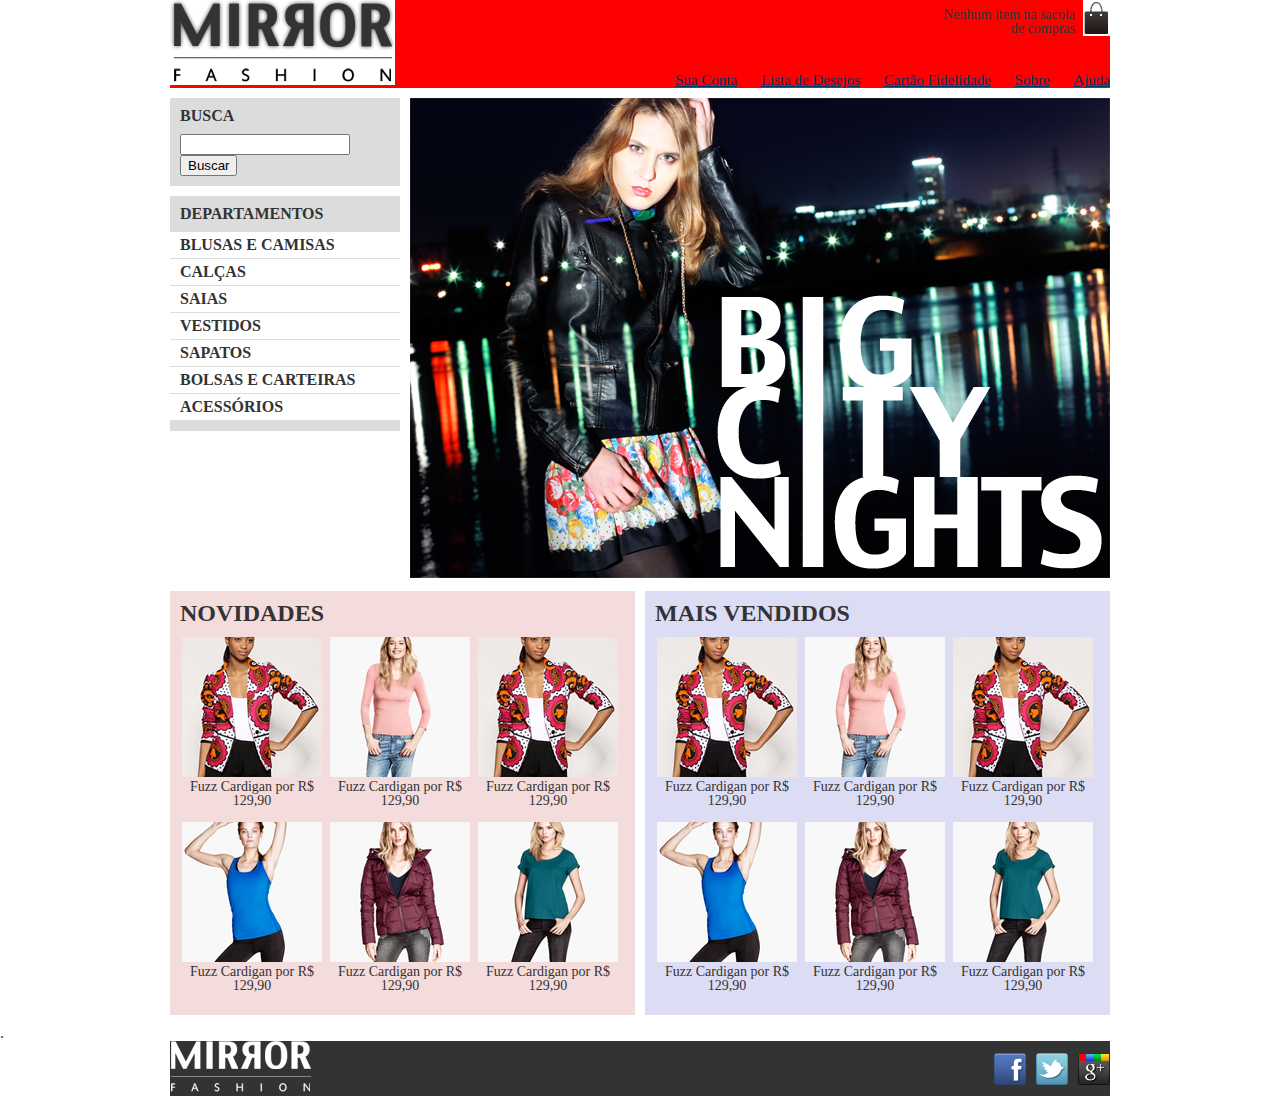
<file: index.html>
<!DOCTYPE html>
<html lang="pt-br">
<head>
    <meta charset="UTF-8">
    <meta http-equiv="X-UA-Compatible" content="IE=edge">
    <meta name="viewport" content="width=device-width, initial-scale=1.0">
    <title>Mirror Fashion</title>
    <link rel="stylesheet" href="index.css">
    <link rel="stylesheet" href="reset.css">
</head>
<body>
    <header class="container"> <!-- Conteúdo do cabeçalho -->
        <h1><img src="img/logo.png" alt="Logo da Mirror Fashion"></h1>
        <p class="sacola"> Nenhum item na sacola de compras</p>
        <nav class="menu-opcoes"> 
            <ul> 
                <li><a href="#">Sua Conta</a></li> 
                <li><a href="#">Lista de Desejos</a></li> 
                <li><a href="#">Cartão Fidelidade</a></li> 
                <li><a href="sobre.html">Sobre</a></li> 
                <li><a href="#">Ajuda</a></li>
            </ul> 
        </nav>
    </header>
    <div class="container destaque">
        <section class="busca"> <h2>Busca</h2>
        <form> <input type="search"> <button>Buscar</button>
        </form>
        </section> <!-- fim .busca -->
        <section class="menu-departamentos"> <h2>Departamentos</h2>
        <nav> <ul> <li><a href="#">Blusas e Camisas</a></li> <li><a href="#">Calças</a></li> <li><a href="#">Saias</a></li> <li><a href="#">Vestidos</a></li> <li><a href="#">Sapatos</a></li> <li><a href="#">Bolsas e Carteiras</a></li> <li><a href="#">Acessórios</a></li>
        </ul> </nav>
        </section> <!-- fim .menu-departamentos -->
        <section class="banner-destaque"> <figure> <img src="img/destaque-home.png" alt="Promoção: Big City Night">
        </figure>
        </section> <!-- fim .banner-destaque -->
        </div> <!-- fim .container .destaque -->

        <div class="container paineis"> <!-- os paineis de novidades e mais vendidos entrarão aqui dentro -->
            <section class="painel novidades"> 
                <h2>Novidades</h2> 
                <ol> <!-- primeiro produto --> 
                    <li> <a href="produto.html"> 
                            <figure> <img src="img/produtos/miniatura1.png" alt="miniatura1"> 
                                <figcaption>Fuzz Cardigan por R$ 129,90</figcaption>
                            </figure> 
                        </a>
                    </li> <!-- fim do primeiro produto -->
            <!-- coloque mais produtos aqui! --> 
            <li> <a href="produto.html"> 
                <figure> <img src="img/produtos/miniatura10.png" alt="miniatura1"> 
                    <figcaption>Fuzz Cardigan por R$ 129,90</figcaption>
                </figure> 
            </a>
        </li>
        <li> <a href="produto.html"> 
            <figure> <img src="img/produtos/miniatura1.png" alt="miniatura1"> 
                <figcaption>Fuzz Cardigan por R$ 129,90</figcaption>
            </figure> 
        </a>
    </li>            <li> <a href="produto.html"> 
        <figure> <img src="img/produtos/miniatura5.png" alt="miniatura1"> 
            <figcaption>Fuzz Cardigan por R$ 129,90</figcaption>
        </figure> 
    </a>
</li>            <li> <a href="produto.html"> 
    <figure> <img src="img/produtos/miniatura4.png" alt="miniatura1"> 
        <figcaption>Fuzz Cardigan por R$ 129,90</figcaption>
    </figure> 
</a>
</li>
</li>            <li> <a href="produto.html"> 
    <figure> <img src="img/produtos/miniatura8.png" alt="miniatura1"> 
        <figcaption>Fuzz Cardigan por R$ 129,90</figcaption>
    </figure> 
</a>
</li>
                </ol>
            </section>

            <section class="painel mais-vendidos"> 
                <h2>Mais Vendidos</h2> 
                <ol> <!-- primeiro produto --> 
                    <li> <a href="produto.html"> 
                            <figure> <img src="img/produtos/miniatura1.png" alt="miniatura1"> 
                                <figcaption>Fuzz Cardigan por R$ 129,90</figcaption>
                            </figure> 
                        </a>
                    </li> <!-- fim do primeiro produto -->
            <!-- coloque mais produtos aqui! --> 
            <li> <a href="produto.html"> 
                <figure> <img src="img/produtos/miniatura10.png" alt="miniatura1"> 
                    <figcaption>Fuzz Cardigan por R$ 129,90</figcaption>
                </figure> 
            </a>
        </li>
        <li> <a href="produto.html"> 
            <figure> <img src="img/produtos/miniatura1.png" alt="miniatura1"> 
                <figcaption>Fuzz Cardigan por R$ 129,90</figcaption>
            </figure> 
        </a>
    </li>            <li> <a href="produto.html"> 
        <figure> <img src="img/produtos/miniatura5.png" alt="miniatura1"> 
            <figcaption>Fuzz Cardigan por R$ 129,90</figcaption>
        </figure> 
    </a>
</li>            <li> <a href="produto.html"> 
    <figure> <img src="img/produtos/miniatura4.png" alt="miniatura1"> 
        <figcaption>Fuzz Cardigan por R$ 129,90</figcaption>
    </figure> 
</a>
</li>
</li>            <li> <a href="produto.html"> 
    <figure> <img src="img/produtos/miniatura8.png" alt="miniatura1"> 
        <figcaption>Fuzz Cardigan por R$ 129,90</figcaption>
    </figure> 
</a>
</li>
                </ol>
            </section>

        </div> <!-- fim .container .paineis -->

    <div id="main"> <!-- Conteúdo principal -->
    </div>

    <div id="destaques"> <!-- Painéis com destaques -->
    </div>

    <footer> <!-- Conteúdo do rodapé -->. 
        <div class="container"> <img src="img/logo-rodape.png" alt="Logo da Mirror Fashion">
            <ul class="social"> 
                <li><a href="http://facebook.com/mirrorfashion">Facebook</a></li> 
                <li><a href="http://twitter.com/mirrorfashion">Twitter</a></li> 
                <li><a href="http://plus.google.com/mirrorfashion">Google+</a></li>
            </ul> 
        </div>
    </footer>
</body>
</html>
</file>
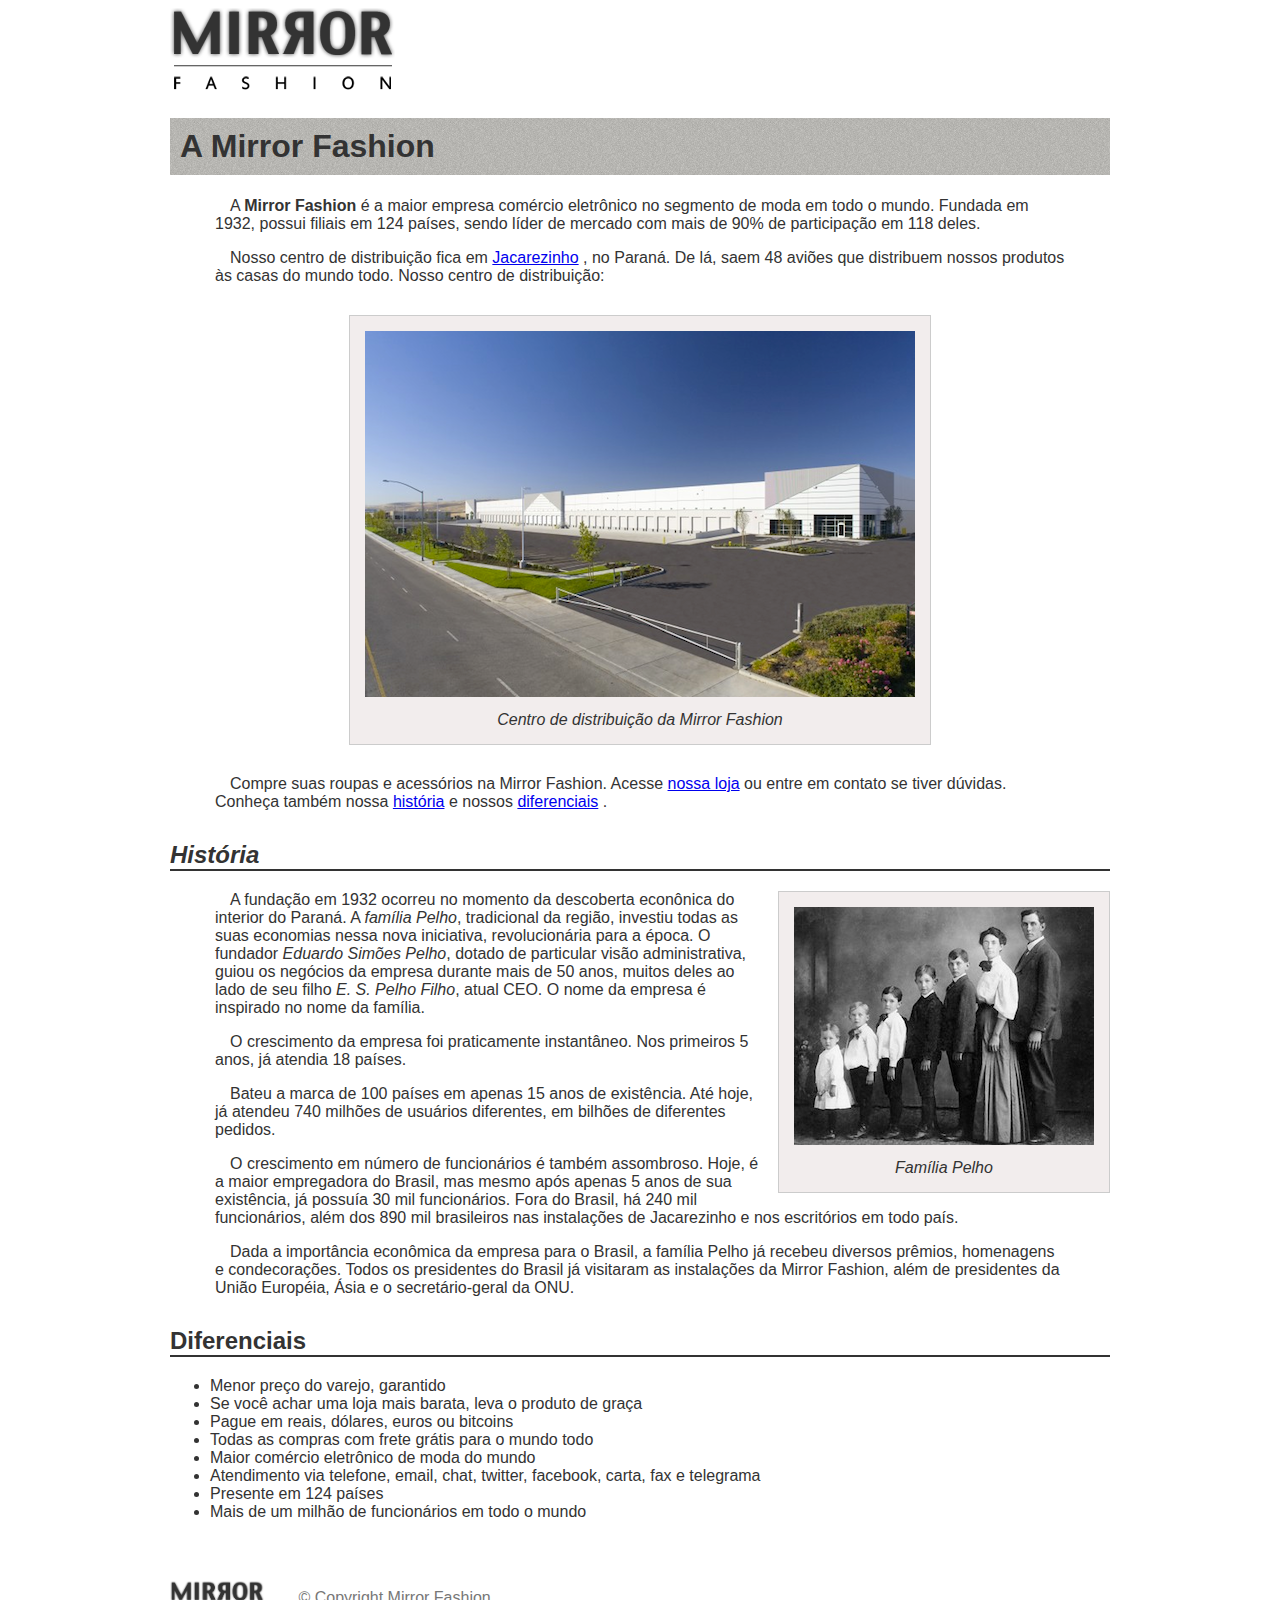
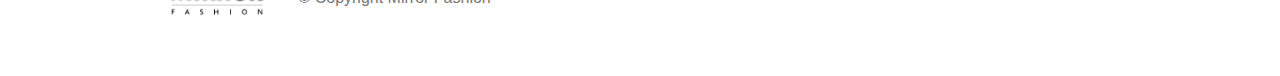
<file: sobre.html>
<!DOCTYPE html>
<html lang="pt-BR">
<head>
    <meta charset="UTF-8">
    <meta http-equiv="X-UA-Compatible" content="IE=edge">
    <meta name="viewport" content="width=device-width, initial-scale=1.0">
    <title>Sobre a Mirror Fashion </title>
    <link rel="stylesheet" href="sobre.css">
</head>
<body>
    <img src="img/logo.png" alt="Logo da Mirror Fashion">
    <h1>A Mirror Fashion</h1>
    <p>A <strong>Mirror Fashion</strong>  é a maior empresa comércio eletrônico no segmento de moda em todo o mundo. 
        Fundada em 1932, possui filiais em 124 países, sendo líder de mercado com mais de 90% de 
        participação em 118 deles.</p>
    <p>Nosso centro de distribuição fica em <a href="https://maps.google.com.br/?q=Jacarezinho">Jacarezinho</a> , no Paraná. De lá, saem 48 aviões que 
        distribuem nossos produtos às casas do mundo todo. Nosso centro de distribuição:
    </p>
    <figure id="centro-distribuicao"> <img src="img/centro-distribuicao.png" alt="Foto do centro de distribuição da Mirror Fashion"> <figcaption>Centro de distribuição da Mirror Fashion</figcaption>
    </figure>
    <p> 
        Compre suas roupas e acessórios na Mirror Fashion. Acesse <a href="index.html">nossa loja</a>  ou entre em contato 
se tiver dúvidas. Conheça também nossa <a href="#historia">história</a>  e nossos <a href="#diferenciais">diferenciais</a> .
    </p>
    <h2 id="historia"><em>História</em> </h2>
    <figure id="familia-pelho"> <img src="img/familia-pelho.jpg" alt="Foto da família Pelho"> <figcaption>Família Pelho</figcaption>
    </figure>
    <p>A fundação em 1932 ocorreu no momento da descoberta econônica do interior do Paraná. A 
       <em> família Pelho</em>, tradicional da região, investiu todas as suas economias nessa nova iniciativa, 
        revolucionária para a época. O fundador <em>Eduardo Simões Pelho</em>, dotado de particular visão 
        administrativa, guiou os negócios da empresa durante mais de 50 anos, muitos deles ao lado 
        de seu filho <em>E. S. Pelho Filho</em>, atual CEO. O nome da empresa é inspirado no nome da família.
    </p>
    <p>O crescimento da empresa foi praticamente instantâneo. Nos primeiros 5 anos, já atendia 18 países. </p>
    <p>Bateu a marca de 100 países em apenas 15 anos de existência. Até hoje, já atendeu 740 milhões 
        de usuários diferentes, em bilhões de diferentes pedidos.
    </p>
    <p>O crescimento em número de funcionários é também assombroso. Hoje, é a maior empregadora do 
        Brasil, mas mesmo após apenas 5 anos de sua existência, já possuía 30 mil funcionários. 
        Fora do Brasil, há 240 mil funcionários, além dos 890 mil brasileiros nas instalações de Jacarezinho e 
        nos escritórios em todo país.
    </p>
    <p>Dada a importância econômica da empresa para o Brasil, a família Pelho já recebeu diversos prêmios, homenagens e condecorações.
         Todos os presidentes do Brasil já visitaram as instalações da Mirror Fashion, além de presidentes da União Européia, Ásia e o secretário-geral da ONU.
    </p>

    <h2 id="diferenciais">Diferenciais </h2>
        <ul>
            <li>Menor preço do varejo, garantido</li>
            <li>Se você achar uma loja mais barata, leva o produto de graça</li>
            <li>Pague em reais, dólares, euros ou bitcoins</li>
            <li>Todas as compras com frete grátis para o mundo todo</li>
            <li>Maior comércio eletrônico de moda do mundo</li>
            <li>Atendimento via telefone, email, chat, twitter, facebook, carta, fax e telegrama</li>
            <li>Presente em 124 países</li>
            <li>Mais de um milhão de funcionários em todo o mundo</li>
        </ul>
<div id="rodape"> 
    <img src="img/logo.png" alt="Logo da Mirror Fashion"> &copy; Copyright Mirror Fashion
</div>
</body>
</html>
</file>
<file: index.css>
.sacola { 
    background-image: url(../img/sacola.png); 
    background-repeat: no-repeat; 
    background-position: top right;
    font-size: 14px; 
    padding-right: 35px; 
    text-align: right; 
    width: 140px;
    position: absolute; top: 0; right: 0;
    }
.menu-opcoes ul { 
    font-size: 15px;
    }
.menu-opcoes a { 
    color: #003366;
    }

body { 
    color: #333333; 
    font-family: "Lucida Sans Unicode", "Lucida Grande", sans-serif;
}

.menu-opcoes ul li { display: inline; margin-left: 20px;
}
.sacola { padding-top: 8px;
}

.container { margin: 0 auto; width: 940px;
}

header { 
    position: relative;
    background-color: rgb(255, 0, 0);
}
.menu-opcoes { 
    position: absolute; 
    bottom: 0; 
    right: 0;
}

.busca, .menu-departamentos { 
    background-color: #DCDCDC; 
    font-weight: bold; 
    text-transform: uppercase;
    margin-right: 10px; 
    width: 230px;
    }

.busca h2, .busca form, .menu-departamentos h2 { 
        margin: 10px;
    }
.menu-departamentos li { 
        background-color: white; 
        margin-bottom: 1px; 
        padding: 5px 10px;
    }
.menu-departamentos a { 
        color: #333333; 
        text-decoration: none;
    }
.busca input[type=search] { 
        width: 170px;
    }

.busca, .menu-departamentos { 
        float: left;
    }
.menu-departamentos { 
        clear: left;
        margin-top: 10px; 
        padding-bottom: 10px;
    }

.destaque { 
        margin-top: 10px;
    }

.painel li { 
    display: inline-block; 
    vertical-align: top; 
    width: 140px;
    margin: 2px; 
    padding-bottom: 10px;
        }

.painel { 
    margin: 10px 0; 
    padding: 10px; 
    width: 445px;
}
.novidades { 
    float: left;
}
.mais-vendidos { 
    float: right;
}

.painel h2 { 
    font-size: 24px; 
    font-weight: bold; 
    text-transform: uppercase;
    margin-bottom: 10px; }

.painel a { 
    color: #333; 
    font-size: 14px; 
    text-align: center; 
    text-decoration: none;
    }

.novidades { 
        background-color: #F5DCDC;
    }

.mais-vendidos { 
        background-color: #DCDCF5;
    }
footer { 
    
    clear: both;
    padding: 60px 0;
    
        }

.social a { /* tamanho da imagem */ 
    height: 32px; 
    width: 32px;
    /* image replacement */ 
    display: block; 
    text-indent: -9999px;
}
.social a[href*="facebook.com"] { 
    background-image: url(../img/facebook.png);
}
.social a[href*="twitter.com"] { 
    background-image: url(../img/twitter.png);
}
.social a[href*="plus.google.com"] { 
    background-image: url(../img/googleplus.png);
}

footer .container { 
    background-color: #333333;
    position: relative;
    

}
.social { position: absolute; top: 12px; right: 0;
}

.social li { float: left; margin-left: 10px;
}
</file>
<file: sobre.css>
body { 
    color: #333333; 
    font-family: "Lucida Sans Unicode", "Lucida Grande", sans-serif;
    margin-left: auto; 
    margin-right: auto; 
    width: 940px;
}
h1 {
    background-image: url(../img/sobre-background.jpg);
    } 

h2 {
    border-bottom: 2px solid #333333; 
}

figure { 
    background-color: #F2EDED; 
    border: 1px solid #ccc; 
    text-align: center;
    }

figcaption { 
    font-style: italic;
}

h1 {
    padding: 10px;
    } h2 {
    margin-top: 30px;
    } 

p {
    padding: 0 45px; 
    text-indent: 15px;
    }

figure { 
    padding: 15px; 
    margin: 30px;
    }

figcaption { 
    margin-top: 10px;
    }

#centro-distribuicao{
    margin-left: auto; 
    margin-right: auto; 
    width: 550px;
}

#rodape { color: #777; margin: 30px 0; padding: 30px 0;
}
#rodape img { margin-right: 30px; vertical-align: middle; width: 94px;
}

#familia-pelho { float: right; margin: 0 0 10px 10px;
}
</file>
